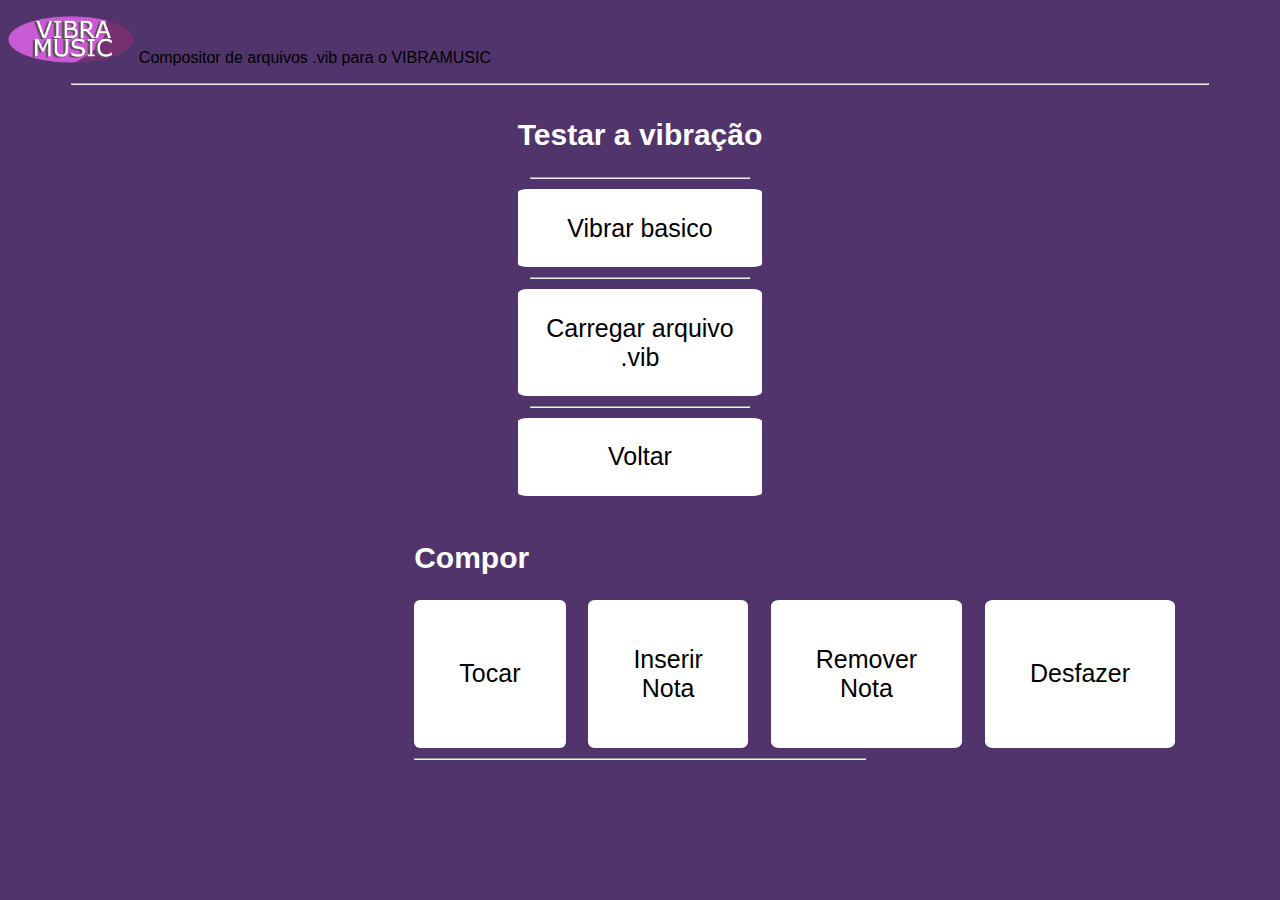
<file: compositor.html>
<!DOCTYPE html>
<html>
  <head>
    <meta charset="utf-8"/>
    <meta name="viewport" content="width=device-width, initial-scale=1"/>
    <link rel="icon" href="./vb.ico"/>
    <title>VibraMusic</title>
    <link rel="stylesheet" href="./stylec.css"/>
     
  </head>
  <body>

    <script src="./base.js" defer></script>
	<script src="./compositor.js" defer></script>
<p id="cabecalho">
<img style="user-select:none;position:relative;top:0;left:0;width:10%;height:30%;" src="./vblogo.png">
           Compositor de arquivos .vib para o VIBRAMUSIC
        </p>
		<hr>
    <div class="wrapperc">

		
      <div class="content" role="main">

        

        <div id="testes">
          <h2>Testar a vibração</h2>
          <p>
            <hr>
            <button id="bt1" onmousedown="efeitodown('bt1')">
              Vibrar basico
            </button>
			<hr>
			<div class="wrapperseletorarquivos">
			<button id="seletorarquivo">Carregar arquivo .vib</button>
			<input type="file" id="seletorarquivob"  onmousedown="efeitodown('seletorarquivo')" accept=".vib"></input>
			</div>
			<hr>
			<button id="compositorhref" onclick="location.href = './index.html'">Voltar</button>
            </p>
        
        
        </div>
		
		<div>
          <h2>Compor</h2>
		  <div id="botoes" style="display:flex;flex-direction: row; gap:5%;">
		  <button id="tocar" onmousedown="efeitodown('tocar')">Tocar</button>
		  <button id="insnota" onmousedown="efeitodown('insnota')">Inserir Nota</button>
		  <button id="remnota" onmousedown="efeitodown('remnota')">Remover Nota</button>
		  <button id="desfazer" onmousedown="efeitodown('desfazer')">Desfazer</button>
		</div>
		<hr style="position:relative;width:100%;">
        <div id="caixavib">
		
        </div>
        
       
	   
	   
      </div>
    </div>
   
   
  </body>
</html>
</file>
<file: stylec.css>
:root {
  --color-bg: #51346b;
  --color-text-main: #FFFFFF;
  --color-text-header: #FFFFFF;
  --color-primary: #FFFF00;
  --wrapper-height: 100px;
  --image-max-width: 300px;
  --image-margin: 3rem;
  --font-family: "Roboto";
  --font-family-header: "Roboto";
}

/* Basic page style resets */
* {
  box-sizing: border-box;
}
[hidden] {
  display: none !important;
}

body {
  font-family: HK Grotesk,sans-serif;
  background-color: var(--color-bg);
}


.wrapper {
  min-height: var(--wrapper-height);
  display: grid;
  place-items: center;
  margin: 1rem 0rem;
}
.content {
  color: #ffffff;
  font-size:20px;
  display: flex;
  flex-direction: column;
  align-items: center;
  justify-content: center;
}

/* Very light scaling for our illustration */
.title {
  color: var(--color-text-header);
  font-family:Roboto,sans-serif;
  font-style: normal;
  font-weight: bold;
  font-size: 300%;
  line-height: 105%;
  letter-spacing:2px;
  margin:0;
  margin-right:4%;
  margin-left:4%;
  cursor:pointer;
  
}

/* Very light scaling for our illustration */
.illustration {
  max-width: 100%;
  max-height: var(--image-max-width);
  margin-top: var(--image-margin);
}

/* Instructions */
.instructions {
  margin: 1rem auto 0;
}
h3{
  translate:0px 90%;
}
.refere{
  font-family:Roboto,sans-serif;
  font-weight:bold;
  font-size:20px;
  color: #000000;
  background-color: #FFFFFF;
  border-style:solid;
  border-width:2px;
  border-radius:20px;
  margin-right:6%;
  margin-left:6%;
}
.referetext{
  font-family:Roboto,sans-serif;
  font-weight:900;
  font-size:20px;
  color: #000000;
  font-style:900;
  background-color: #FFFFFF;
  margin-left:5%;
  margin-right:0;
}
.links{
  color:#f000dd;
  font-size:18px;
}


button{
  position:relative;
  background:#FFFFFF;
  border:none;
  font-size:25px;
  border-radius:4%;
  width:120%;
  max-width:100%;
  cursor:pointer;
  padding:10%;
}

.barrastatus{
  position:relative;
  background:#FFFFFF;
  border:none;
  color:black;
  font-size:25px;
  border-radius:4%;
  width:120%;
  max-width:100%;
  padding:10%;
}

.buttonbackground{
  background:#BBBBBB;
  border:none;
  translate:0 4%;
  border-radius:4%;
  width:120%;
  max-width:100%;
  padding:10%;
}
button:hover{
background:#CCCCCC;
border-radius:3%;
}
.dipped{
  z-index:1;
  translate:0 4%;
}


.wrapperseletorarquivos{
position:relative;
display:block;
padding:0;
width:120%;
max-width:100%;

}
.seletorarquivo{
  position:absolute;
  background:#FFFFFF;
  top:0;
  left:0;
  color:black;
  border:none;
  font-size:25px;
  border-radius:4%;
  width:100%;
  height:100%;
  cursor:pointer;
  padding:10%;
}
.seletorarquivo:hover{
background:#CCCCCC;
border-radius:3%;
}

#seletorarquivob{
opacity:0;
position:absolute;
top:0;
left:0;
width:100%;
height:100%;
cursor:pointer;
z-index:1;
}


hr {
  color: #FFFFFF;
  width: 90%
  
}
h2 {
  color: var(--color-text-header);
}

.cabecalho{
display:flex;
width:100%;
height:10%;
}
</file>
